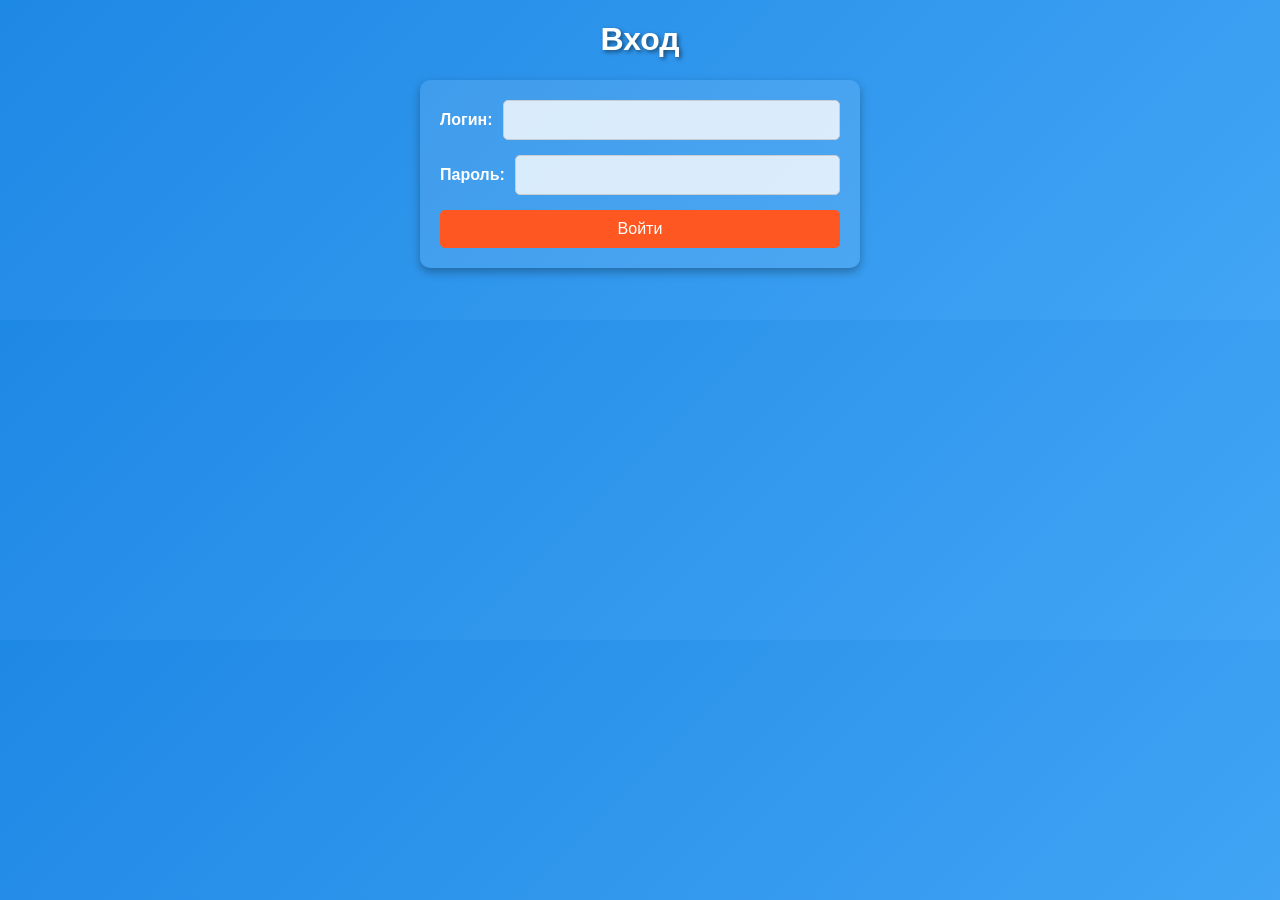
<file: index.html>
<!DOCTYPE html>
<html lang="en">
<head>
    <meta charset="UTF-8">
    <meta name="viewport" content="width=device-width, initial-scale=1.0">
    <title>Вход, таблица и команды</title>
    <style>
        /* Основные стили */
        body {
            font-family: 'Arial', sans-serif;
            background: linear-gradient(135deg, #1E88E5, #42A5F5);
            color: #fff;
            margin: 0;
            padding: 0;
            display: flex;
            flex-direction: column;
            align-items: center;
            justify-content: center;
            height: auto; /* Убираем фиксированную высоту */
            overflow-y: auto; /* Добавляем прокрутку */
            transition: background 0.5s ease; /* Плавный переход фона */
        }

        h1, h2, h3 {
            color: #fff;
            text-shadow: 2px 2px 4px rgba(0, 0, 0, 0.5);
            transition: color 0.5s ease, text-shadow 0.5s ease; /* Плавные переходы */
        }

        /* Форма входа */
        .form-container {
            background: rgba(255, 255, 255, 0.1);
            padding: 20px;
            border-radius: 10px;
            box-shadow: 0 4px 10px rgba(0, 0, 0, 0.3);
            margin-bottom: 20px;
            animation: fadeIn 1s ease-in-out;
            width: 80%;
            max-width: 400px;
            transition: transform 0.5s ease, opacity 0.5s ease; /* Плавные переходы */
        }

        .form-group {
            display: flex;
            align-items: center;
            gap: 10px;
            margin-bottom: 15px;
            transition: gap 0.5s ease; /* Плавные переходы */
        }

        .form-group label {
            font-weight: bold;
            color: #fff;
            transition: color 0.5s ease; /* Плавные переходы */
        }

        .form-group input {
            padding: 10px;
            font-size: 16px;
            border: 1px solid #ccc;
            border-radius: 5px;
            background: rgba(255, 255, 255, 0.8);
            color: #333;
            flex: 1;
            transition: background 0.5s ease, color 0.5s ease; /* Плавные переходы */
        }

        button {
            padding: 10px 20px;
            font-size: 16px;
            background-color: #FF5722;
            color: white;
            border: none;
            border-radius: 5px;
            cursor: pointer;
            transition: background-color 0.3s ease, transform 0.3s ease; /* Плавные переходы */
            width: 100%;
        }

        button:hover {
            background-color: #E64A19;
            transform: scale(1.05); /* Увеличение кнопки при наведении */
        }

        /* Таблица и команды */
        .hidden {
            display: none;
        }

        #table-container {
            background: rgba(255, 255, 255, 0.1);
            padding: 20px;
            border-radius: 10px;
            box-shadow: 0 4px 10px rgba(0, 0, 0, 0.3);
            animation: slideIn 1s ease-in-out;
            width: 80%;
            max-width: 800px;
            margin-top: 20px;
            transition: transform 0.5s ease, opacity 0.5s ease; /* Плавные переходы */
        }

        table {
            width: 100%;
            border-collapse: collapse;
            margin-top: 20px;
            background: rgba(255, 255, 255, 0.2);
            border-radius: 5px;
            transition: background 0.5s ease; /* Плавные переходы */
        }

        th, td {
            border: 1px solid rgba(255, 255, 255, 0.3);
            padding: 10px;
            text-align: left;
            color: #fff;
            transition: color 0.5s ease; /* Плавные переходы */
        }

        th {
            background-color: rgba(0, 0, 0, 0.2);
            transition: background-color 0.5s ease; /* Плавные переходы */
        }

        a {
            color: #FFEB3B;
            text-decoration: none;
            transition: color 0.3s ease; /* Плавные переходы */
        }

        a:hover {
            color: #FFC107;
        }

        /* Список команд */
        .commands-list {
            margin-top: 20px;
            padding: 15px;
            border: 1px solid rgba(255, 255, 255, 0.3);
            border-radius: 5px;
            background: rgba(0, 0, 0, 0.2);
            max-height: 300px; /* Добавляем ограничение высоты */
            overflow-y: auto; /* Добавляем прокрутку */
            transition: background 0.5s ease; /* Плавные переходы */
        }

        .commands-list h3 {
            margin-bottom: 10px;
            color: #fff;
            transition: color 0.5s ease; /* Плавные переходы */
        }

        .commands-list ul {
            list-style-type: none;
            padding: 0;
        }

        .commands-list li {
            margin-bottom: 10px;
            color: #fff;
            transition: color 0.5s ease; /* Плавные переходы */
        }

        .commands-list code {
            background: rgba(0, 0, 0, 0.5);
            padding: 5px 10px;
            border-radius: 5px;
            color: #FFEB3B;
            font-family: 'Courier New', Courier, monospace;
            transition: background 0.5s ease, color 0.5s ease; /* Плавные переходы */
        }

        /* Анимации */
        @keyframes fadeIn {
            from {
                opacity: 0;
            }
            to {
                opacity: 1;
            }
        }

        @keyframes slideIn {
            from {
                transform: translateY(20px);
                opacity: 0;
            }
            to {
                transform: translateY(0);
                opacity: 1;
            }
        }
    </style>
</head>
<body>
    <h1 id="title">Вход</h1>
    <form class="form-container" onsubmit="checkCredentials(event)">
        <div class="form-group">
            <label for="login">Логин:</label>
            <input type="text" id="login" name="login" required>
        </div>
        <div class="form-group">
            <label for="password">Пароль:</label>
            <input type="password" id="password" name="password" required>
        </div>
        <button type="submit">Войти</button>
    </form>

    <p id="result"></p>

    <!-- Таблица, которая будет отображаться после авторизации -->
    <div id="table-container" class="hidden">
        <h2>Доступные образы</h2>
        <table>
            <thead>
                <tr>
                    <th>Название</th>
                    <th>Размер</th>
                    <th>Ссылка</th>
                </tr>
            </thead>
            <tbody>
                <tr>
                    <td>Ubuntu 22.04</td>
                    <td>2.5 GB</td>
                    <td><a href="https://releases.ubuntu.com/22.04/ubuntu-22.04-desktop-amd64.iso" target="_blank">Скачать</a></td>
                </tr>
                <tr>
                    <td>Windows 10</td>
                    <td>4.7 GB</td>
                    <td><a href="https://www.microsoft.com/software-download/windows10" target="_blank">Скачать</a></td>
                </tr>
                <tr>
                    <td>Linux Mint</td>
                    <td>3.2 GB</td>
                    <td><a href="https://linuxmint.com/download.php" target="_blank">Скачать</a></td>
                </tr>
            </tbody>
        </table>

        <!-- Список команд -->
        <div class="commands-list">
            <h3>Команды для работы с образами</h3>
            <ul>
                <li><strong>Ubuntu 22.04:</strong>
                    <ul>
                        <li><code>sudo apt update</code> - Обновление списка пакетов.</li>
                        <li><code>sudo apt upgrade</code> - Обновление установленных пакетов.</li>
                        <li><code>sudo apt install [package]</code> - Установка пакета.</li>
                        <li><code>sudo apt remove [package]</code> - Удаление пакета.</li>
                        <li><code>sudo apt autoremove</code> - Удаление ненужных пакетов.</li>
                        <li><code>sudo apt search [package]</code> - Поиск пакета.</li>
                        <li><code>sudo systemctl start [service]</code> - Запуск сервиса.</li>
                        <li><code>sudo systemctl stop [service]</code> - Остановка сервиса.</li>
                        <li><code>sudo systemctl enable [service]</code> - Включение сервиса при загрузке.</li>
                        <li><code>sudo systemctl disable [service]</code> - Отключение сервиса при загрузке.</li>
                    </ul>
                </li>
                <li><strong>Windows 10:</strong>
                    <ul>
                        <li><code>sfc /scannow</code> - Проверка и восстановление системных файлов.</li>
                        <li><code>dism /online /cleanup-image /restorehealth</code> - Восстановление образа системы.</li>
                        <li><code>chkdsk /f</code> - Проверка диска на ошибки.</li>
                        <li><code>ipconfig /release</code> - Освобождение IP-адреса.</li>
                        <li><code>ipconfig /renew</code> - Обновление IP-адреса.</li>
                        <li><code>netsh wlan show profiles</code> - Показать сохраненные Wi-Fi сети.</li>
                        <li><code>netsh wlan show profile name="Имя_сети" key=clear</code> - Показать пароль от Wi-Fi сети.</li>
                        <li><code>tasklist</code> - Показать список запущенных процессов.</li>
                        <li><code>taskkill /PID [PID] /F</code> - Завершить процесс по PID.</li>
                        <li><code>shutdown /s /t 0</code> - Выключение компьютера.</li>
                        <li><code>shutdown /r /t 0</code> - Перезагрузка компьютера.</li>
                    </ul>
                </li>
                <li><strong>Linux Mint:</strong>
                    <ul>
                        <li><code>sudo apt update</code> - Обновление списка пакетов.</li>
                        <li><code>sudo apt full-upgrade</code> - Полное обновление системы.</li>
                        <li><code>sudo apt autoremove</code> - Удаление ненужных пакетов.</li>
                        <li><code>sudo apt search [package]</code> - Поиск пакета.</li>
                        <li><code>sudo systemctl start [service]</code> - Запуск сервиса.</li>
                        <li><code>sudo systemctl stop [service]</code> - Остановка сервиса.</li>
                        <li><code>sudo systemctl enable [service]</code> - Включение сервиса при загрузке.</li>
                        <li><code>sudo systemctl disable [service]</code> - Отключение сервиса при загрузке.</li>
                        <li><code>top</code> - Показать запущенные процессы.</li>
                        <li><code>htop</code> - Улучшенный интерфейс для просмотра процессов.</li>
                        <li><code>df -h</code> - Показать использование дискового пространства.</li>
                        <li><code>free -h</code> - Показать использование памяти.</li>
                    </ul>
                </li>
            </ul>
        </div>
    </div>

    <script>
        const correctLogin = "root";
        const correctPassword = "root";

        function checkCredentials(event) {
            event.preventDefault(); // Предотвращаем отправку формы

            // Получаем значения из полей ввода
            const userLogin = document.getElementById("login").value;
            const userPassword = document.getElementById("password").value;

            // Проверяем логин и пароль
            if (userLogin === correctLogin && userPassword === correctPassword) {
                // Успешный вход
                document.getElementById("result").textContent = "Добро пожаловать!";

                // Очищаем поля ввода
                document.getElementById("login").value = "";
                document.getElementById("password").value = "";

                // Скрываем форму
                document.querySelector(".form-container").style.display = "none";

                // Скрываем заголовок "Вход"
                document.getElementById("title").style.display = "none";

                // Показываем таблицу и список команд
                document.getElementById("table-container").classList.remove("hidden");
            } else if (userLogin !== correctLogin && userPassword !== correctPassword) {
                document.getElementById("result").textContent = "Оба данных неверны. Попробуйте снова.";
            } else if (userLogin !== correctLogin) {
                document.getElementById("result").textContent = "Логин неверный. Попробуйте снова.";
            } else {
                document.getElementById("result").textContent = "Пароль неверный. Попробуйте снова.";
            }
        }
    </script>
</body>
</html>
</file>
